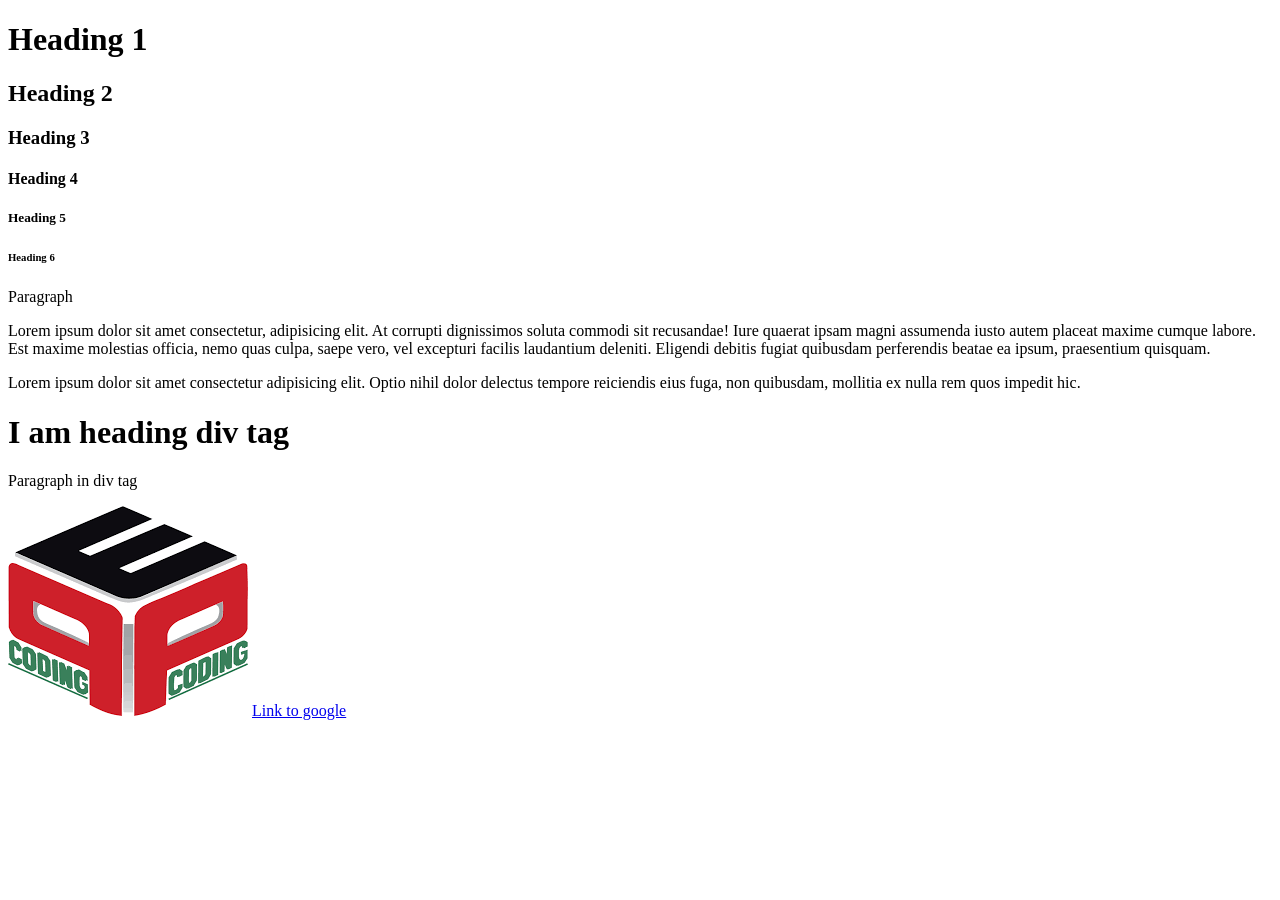
<file: Class 3(html,css Intro)/index.html>
<!DOCTYPE html>
<html lang="en">
  <head>
    <meta charset="UTF-8" />
    <meta http-equiv="X-UA-Compatible" content="IE=edge" />
    <meta name="viewport" content="width=device-width, initial-scale=1.0" />
    <title>Document</title>
  </head>
  <body>
    <h1>Heading 1</h1>
    <h2>Heading 2</h2>
    <h3>Heading 3</h3>
    <h4>Heading 4</h4>
    <h5>Heading 5</h5>
    <h6>Heading 6</h6>

    <p>Paragraph</p>
    <p>
      Lorem ipsum dolor sit amet consectetur, adipisicing elit. At corrupti
      dignissimos soluta commodi sit recusandae! Iure quaerat ipsam magni
      assumenda iusto autem placeat maxime cumque labore. Est maxime molestias
      officia, nemo quas culpa, saepe vero, vel excepturi facilis laudantium
      deleniti. Eligendi debitis fugiat quibusdam perferendis beatae ea ipsum,
      praesentium quisquam.
    </p>
    <p>
      Lorem ipsum dolor sit amet consectetur adipisicing elit. Optio nihil dolor
      delectus tempore reiciendis eius fuga, non quibusdam, mollitia ex nulla
      rem quos impedit hic.
    </p>

    <div>
      <h1>I am heading div tag</h1>
      <p>Paragraph in div tag</p>
    </div>
    <img src="./logo.png" alt="" />

    <a href="https://www.google.com" target="_blank">Link to google</a>
  </body>
</html>
</file>
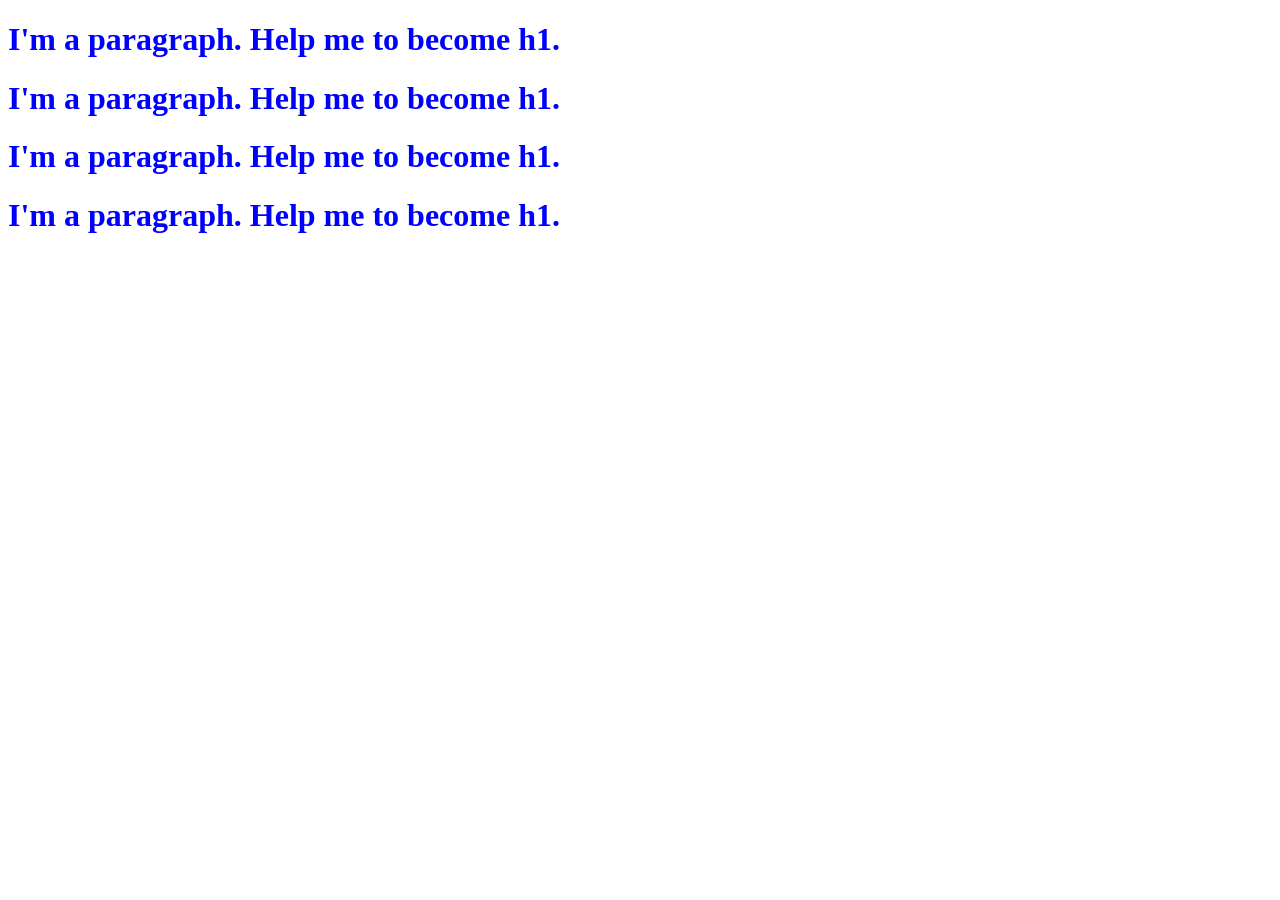
<file: css_selector_questions/q1.html>
<!DOCTYPE html>
<html lang="en">
  <head>
    <meta charset="UTF-8" />
    <meta name="viewport" content="width=device-width, initial-scale=1.0" />
    <title>Document</title>

    <style>
      /* css selector */
      /* element selector */
      h1 {
        color: blue;
      }
    </style>
  </head>

  <body>
    <!-- add css styles to all h1 tags making it blue   -->
    <h1>I'm a paragraph. Help me to become h1.</h1>
    <h1>I'm a paragraph. Help me to become h1.</h1>
    <h1>I'm a paragraph. Help me to become h1.</h1>
    <h1>I'm a paragraph. Help me to become h1.</h1>
  </body>
</html>
</file>
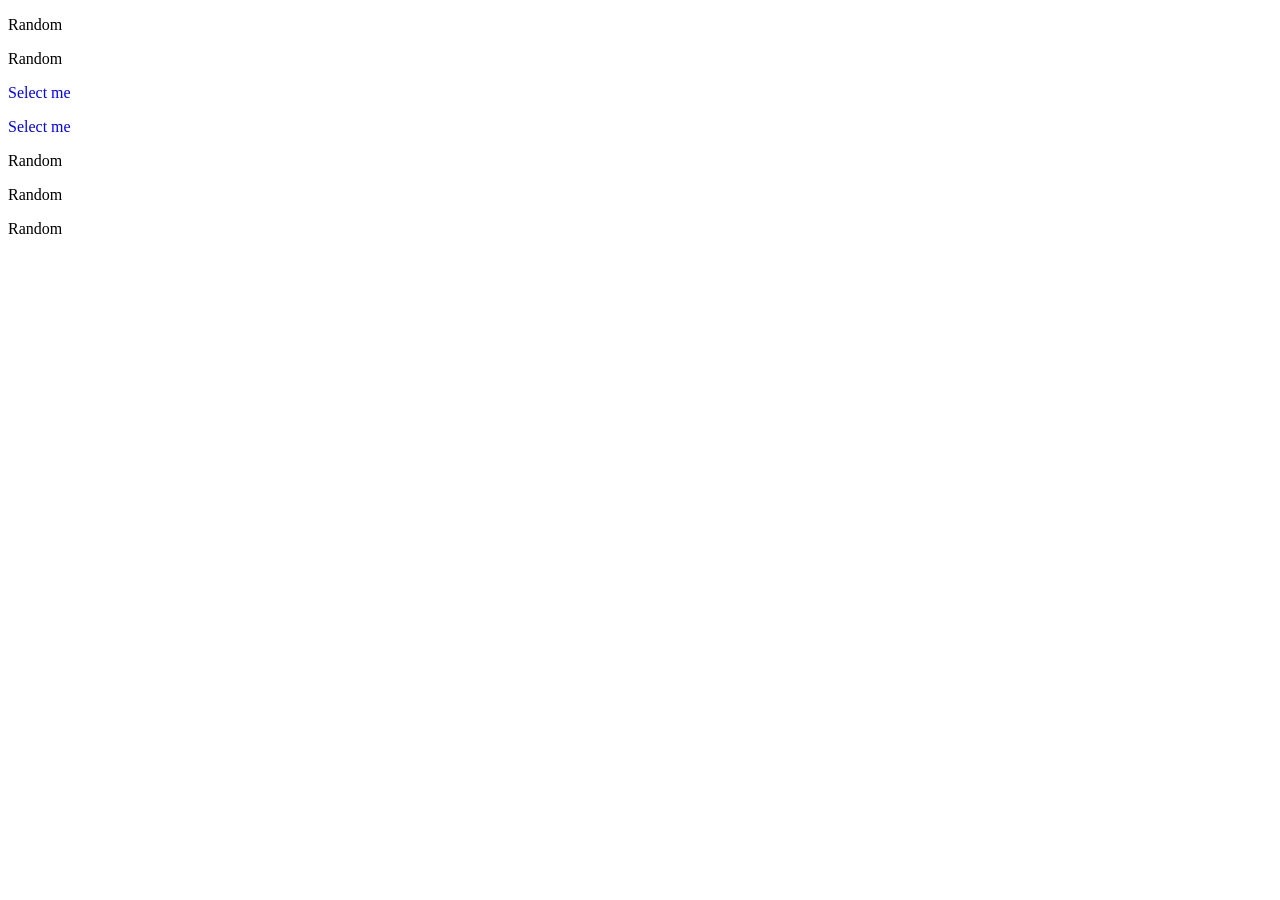
<file: css_selector_questions/q10.html>
<!DOCTYPE html>
<html lang="en">
  <head>
    <meta charset="UTF-8" />
    <meta name="viewport" content="width=device-width, initial-scale=1.0" />
    <title>Document</title>
    <style>
      #the-one > .c1.c2 {
        color: blue;
      }
    </style>
  </head>

  <body>
    <!-- Select the element with "Select me" and make it blue  -->
    <div class="some-class">
      <div id="the-one">
        <p>Random</p>
        <div>
          <p class="c1 c2">Random</p>
        </div>
        <p class="c1 c2">Select me</p>
        <div class="c1 c2">Select me</div>
      </div>
    </div>
    <div class="some-class">
      <p class="c1">Random</p>
      <p class="c2">Random</p>
      <p class="c1 c2">Random</p>
    </div>
  </body>
</html>
</file>
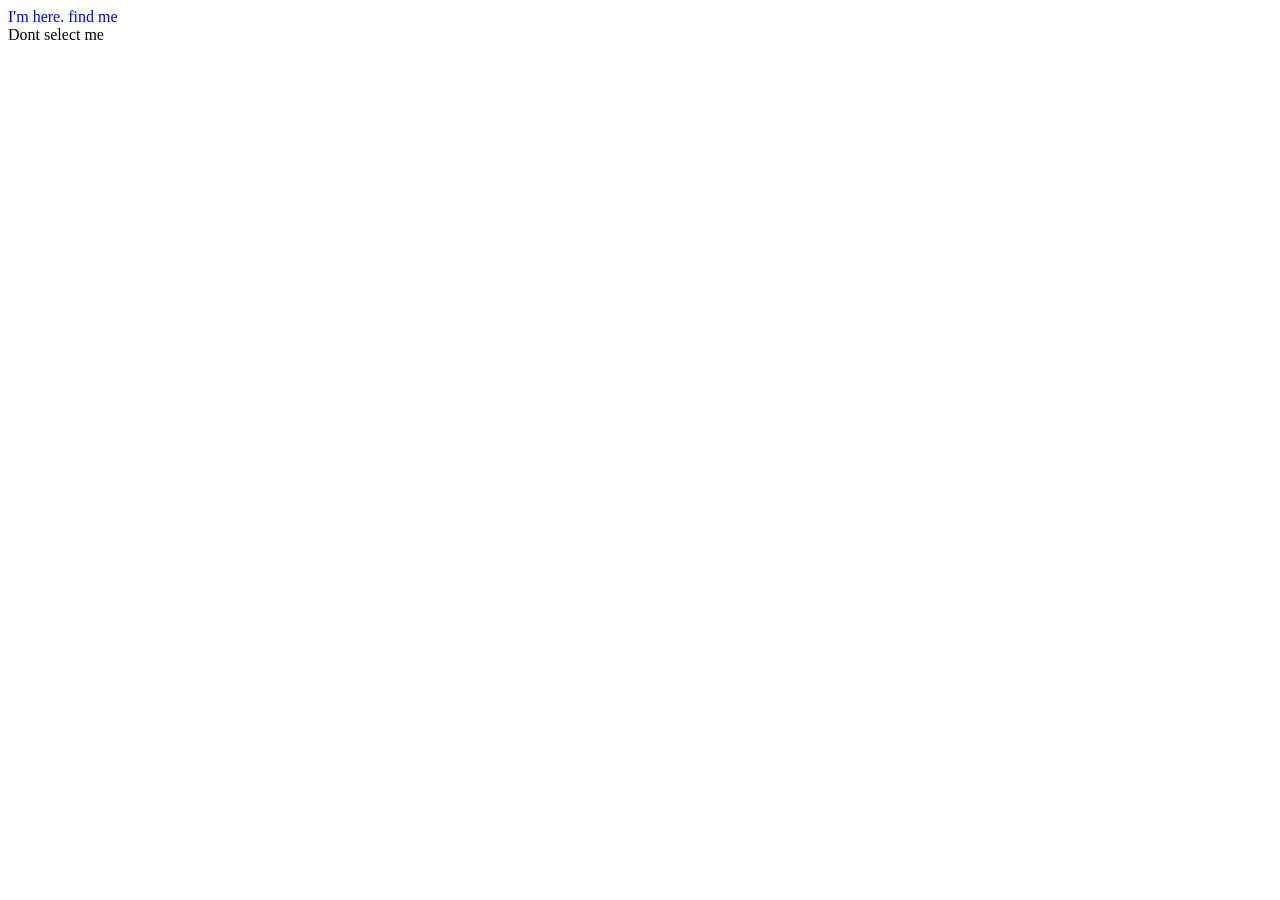
<file: css_selector_questions/q11.html>
<!DOCTYPE html>
<html lang="en">
  <head>
    <meta charset="UTF-8" />
    <meta name="viewport" content="width=device-width, initial-scale=1.0" />
    <title>Document</title>
    <style>
      /* classes desendent */
      .c1 .c2 {
        color: blue;
      }
    </style>
  </head>

  <body>
    <!-- Select "I'm here. find me" and make it blue  -->

    <div class="c1">
      <div>
        <div>
          <span>
            <div class="c2">I'm here. find me</div>
          </span>
        </div>
      </div>
    </div>

    <span>
      <div class="c2">Dont select me</div>
    </span>
  </body>
</html>
</file>
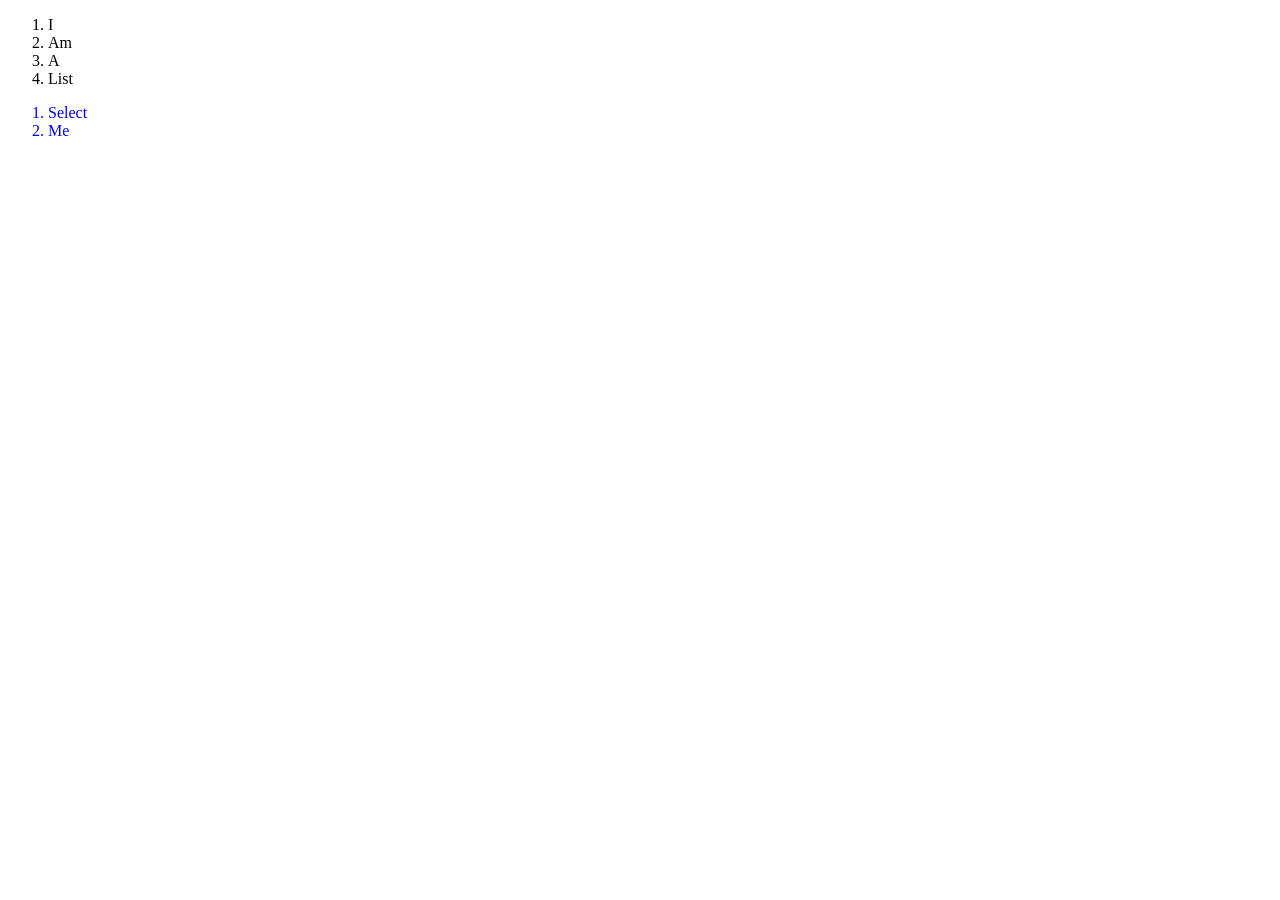
<file: css_selector_questions/q2.html>
<!DOCTYPE html>
<html lang="en">
  <head>
    <meta charset="UTF-8" />
    <meta name="viewport" content="width=device-width, initial-scale=1.0" />
    <title>Document</title>
    <style>
      /* descendent selector */
      div ol {
        color: blue;
      }
    </style>
  </head>

  <body>
    <!-- write css selector to select the select,me list items make them blue -->

    <ol>
      <li>I</li>
      <li>Am</li>
      <li>A</li>
      <li>List</li>
    </ol>

    <div>
      <ol>
        <li>Select</li>
        <li>Me</li>
      </ol>
    </div>
  </body>
</html>
</file>
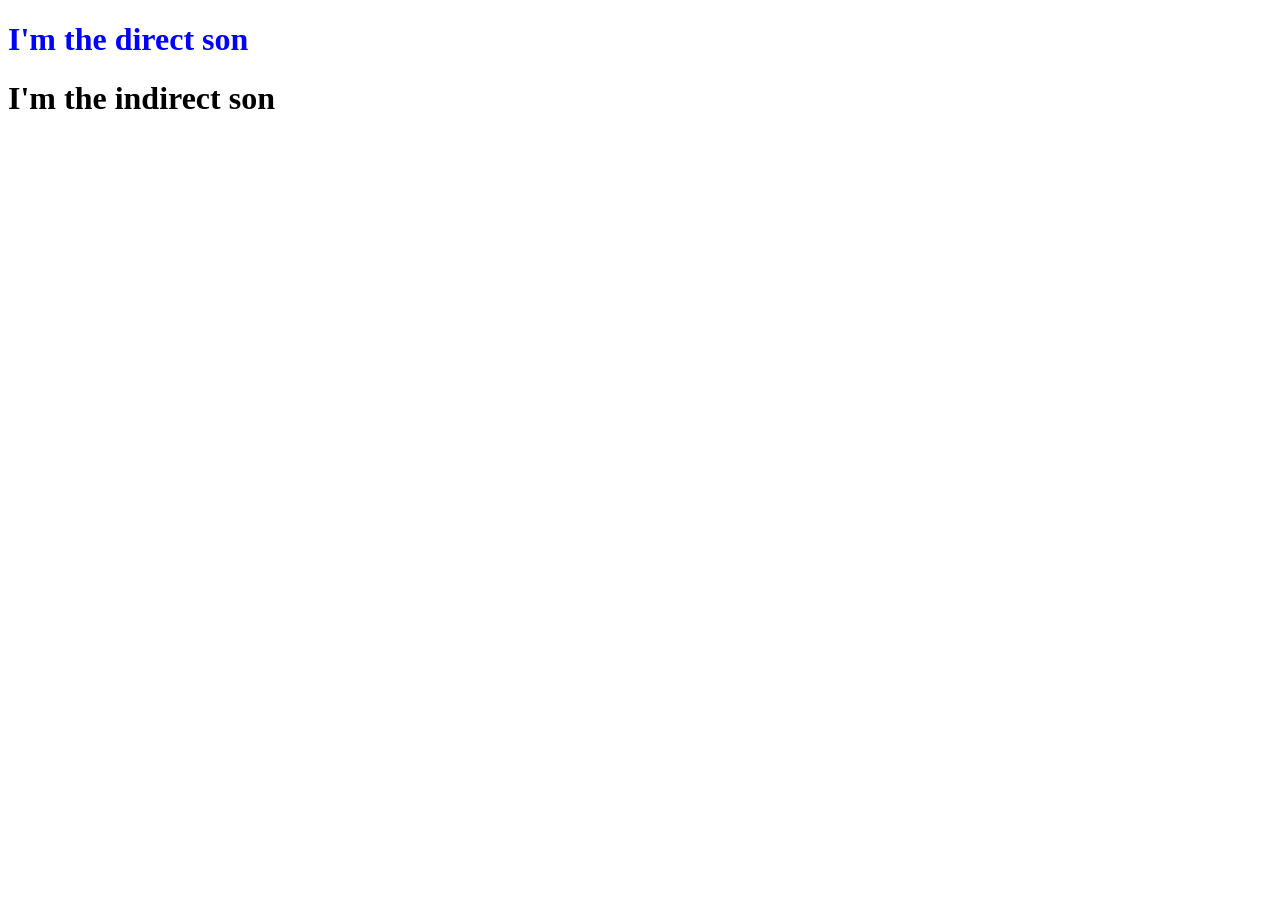
<file: css_selector_questions/q3.html>
<!DOCTYPE html>
<html lang="en">
  <head>
    <meta charset="UTF-8" />
    <meta name="viewport" content="width=device-width, initial-scale=1.0" />
    <title>Document</title>
    <style>
      /* children selector */
      div > h1 > span {
        color: blue;
      }
    </style>
  </head>

  <body>
    <!-- select "I'm the direct son" and make it blue -->

    <div>
      <h1>
        <span>I'm the direct son</span>
      </h1>
    </div>

    <div>
      <span>
        <h1>
          <span>I'm the indirect son</span>
        </h1>
      </span>
    </div>
  </body>
</html>
</file>
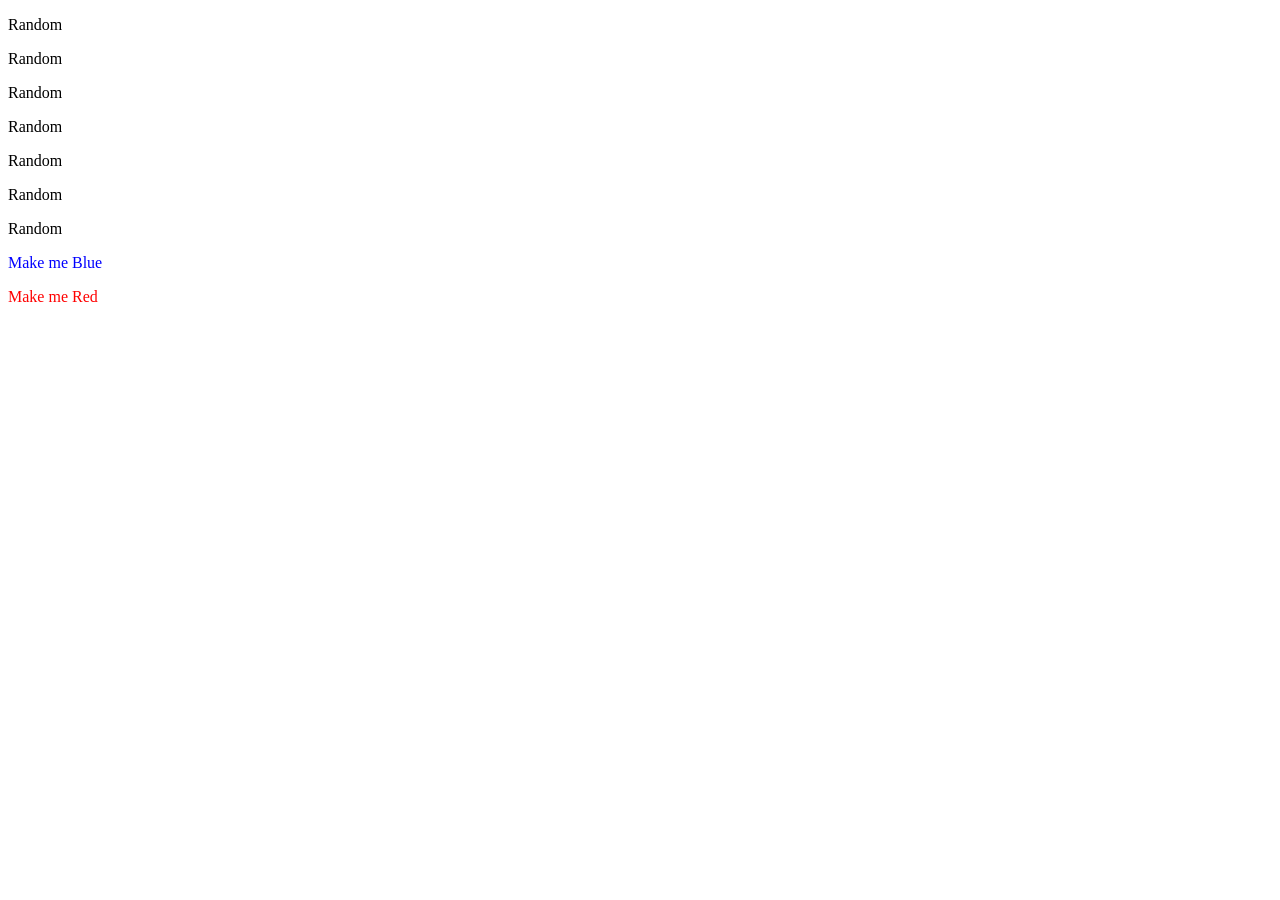
<file: css_selector_questions/q4.html>
<!DOCTYPE html>
<html lang="en">
  <head>
    <meta charset="UTF-8" />
    <meta name="viewport" content="width=device-width, initial-scale=1.0" />
    <title>Document</title>
    <style>
      /* class selector */
      .class1 {
        color: blue;
      }
      .class2 {
        color: red;
      }
    </style>
  </head>

  <body>
    <!-- Select the make me p tags and make class 1 blue and class 2 red  -->
    <p>Random</p>
    <p>Random</p>
    <p>Random</p>
    <p>Random</p>
    <p>Random</p>
    <p>Random</p>
    <p>Random</p>

    <p class="class1">Make me Blue</p>
    <p class="class2">Make me Red</p>
  </body>
</html>
</file>
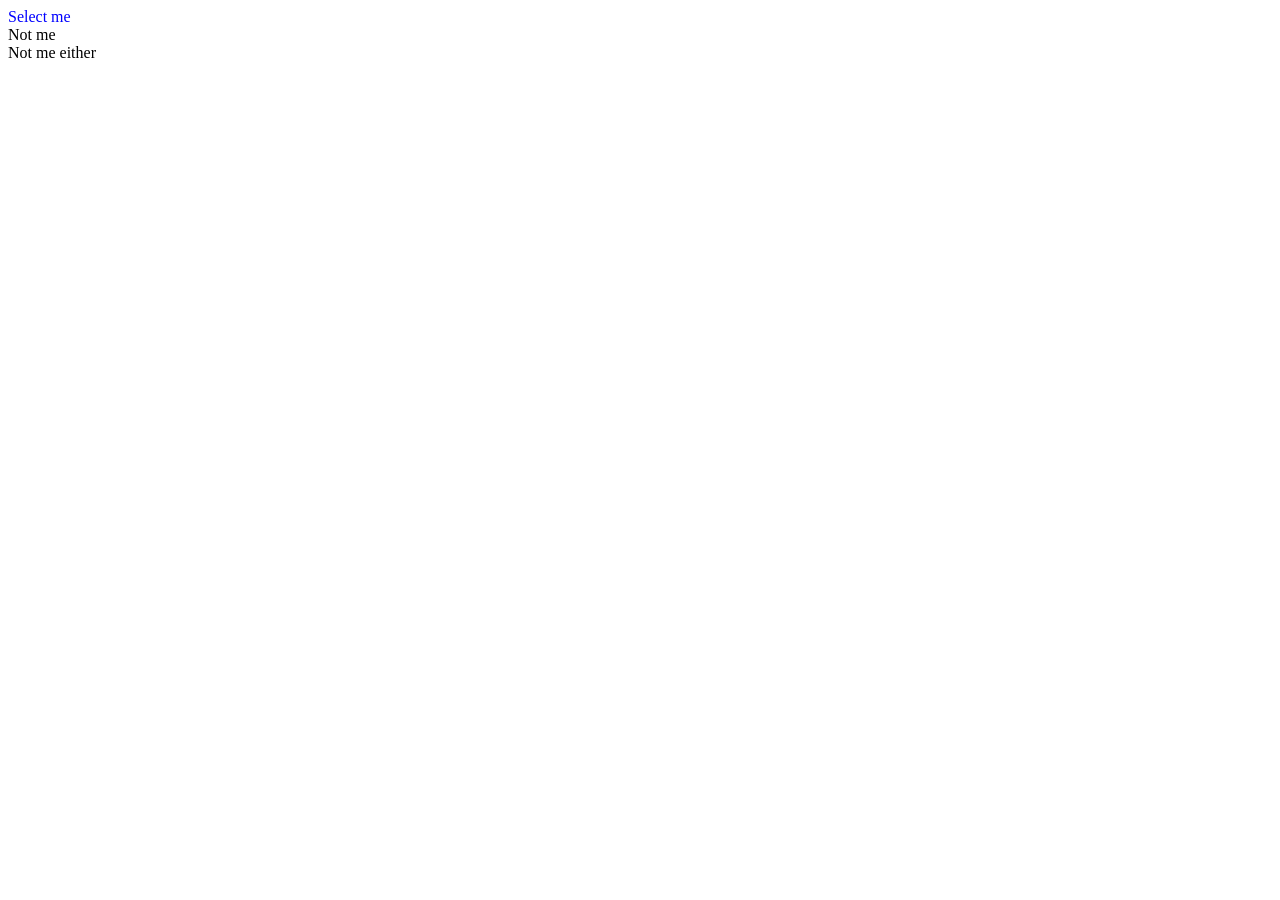
<file: css_selector_questions/q5.html>
<!DOCTYPE html>
<html lang="en">
  <head>
    <meta charset="UTF-8" />
    <meta name="viewport" content="width=device-width, initial-scale=1.0" />
    <title>Document</title>
    <style>
      /* multiple class on same elements*/
      .m1.m2 {
        color: blue;
      }
    </style>
  </head>

  <body>
    <!-- Select the element with multiple classes(m1 & m2) and make them blue -->
    <div class="m1 m2">Select me</div>

    <div class="m1">Not me</div>
    <div class="m2">Not me either</div>
  </body>
</html>
</file>
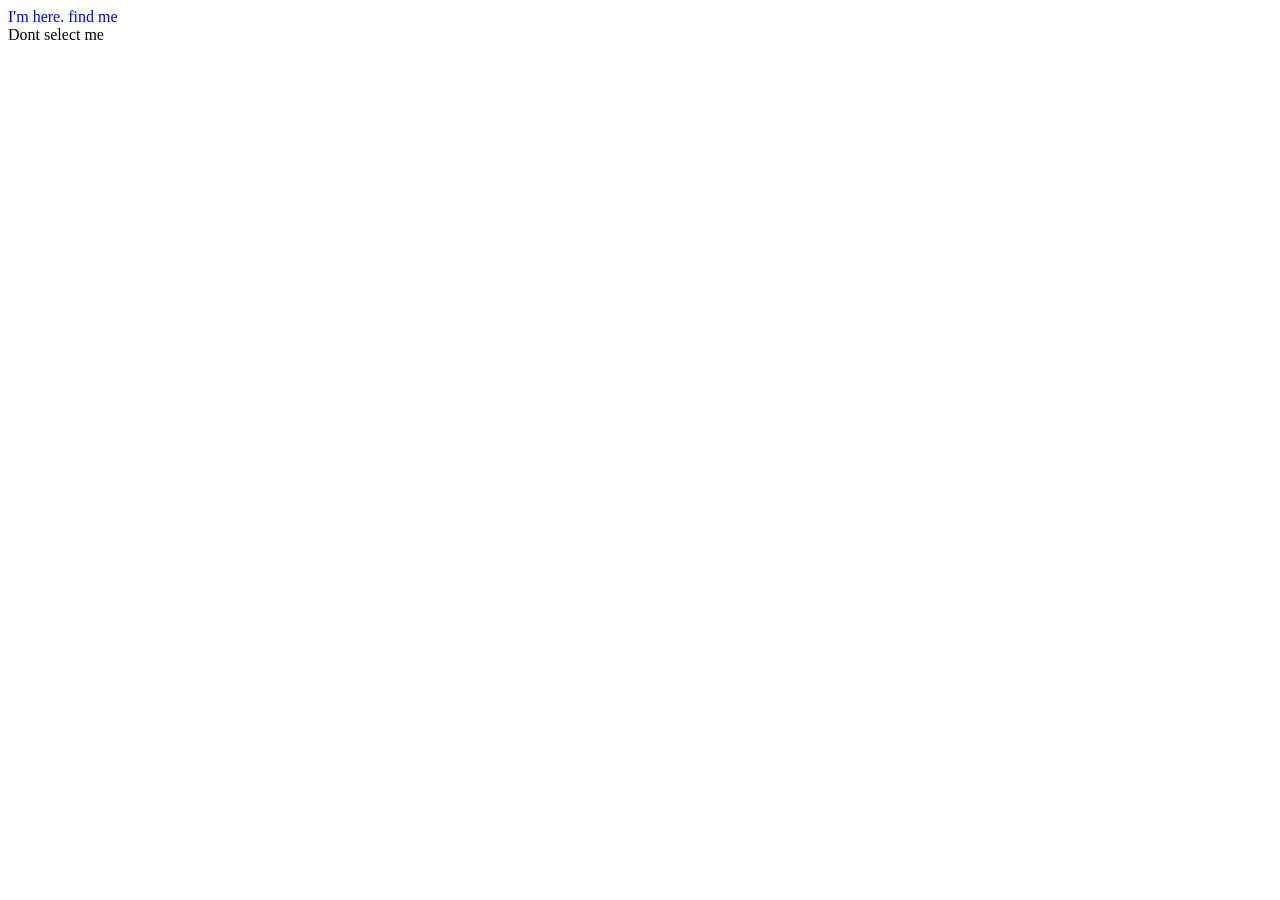
<file: css_selector_questions/q6.html>
<!DOCTYPE html>
<html lang="en">
  <head>
    <meta charset="UTF-8" />
    <meta name="viewport" content="width=device-width, initial-scale=1.0" />
    <title>Document</title>
    <style>
      /* classes desendent */
      .c2 {
        color: blue;
      }
    </style>
  </head>

  <body>
    <!-- Select "I'm here. find me" and make it blue  -->

    <div class="c1">
      <div>
        <div>
          <span>
            <div class="c2">I'm here. find me</div>
          </span>
        </div>
      </div>
    </div>
    <span>
      <div class="c1">Dont select me</div>
    </span>
  </body>
</html>
</file>
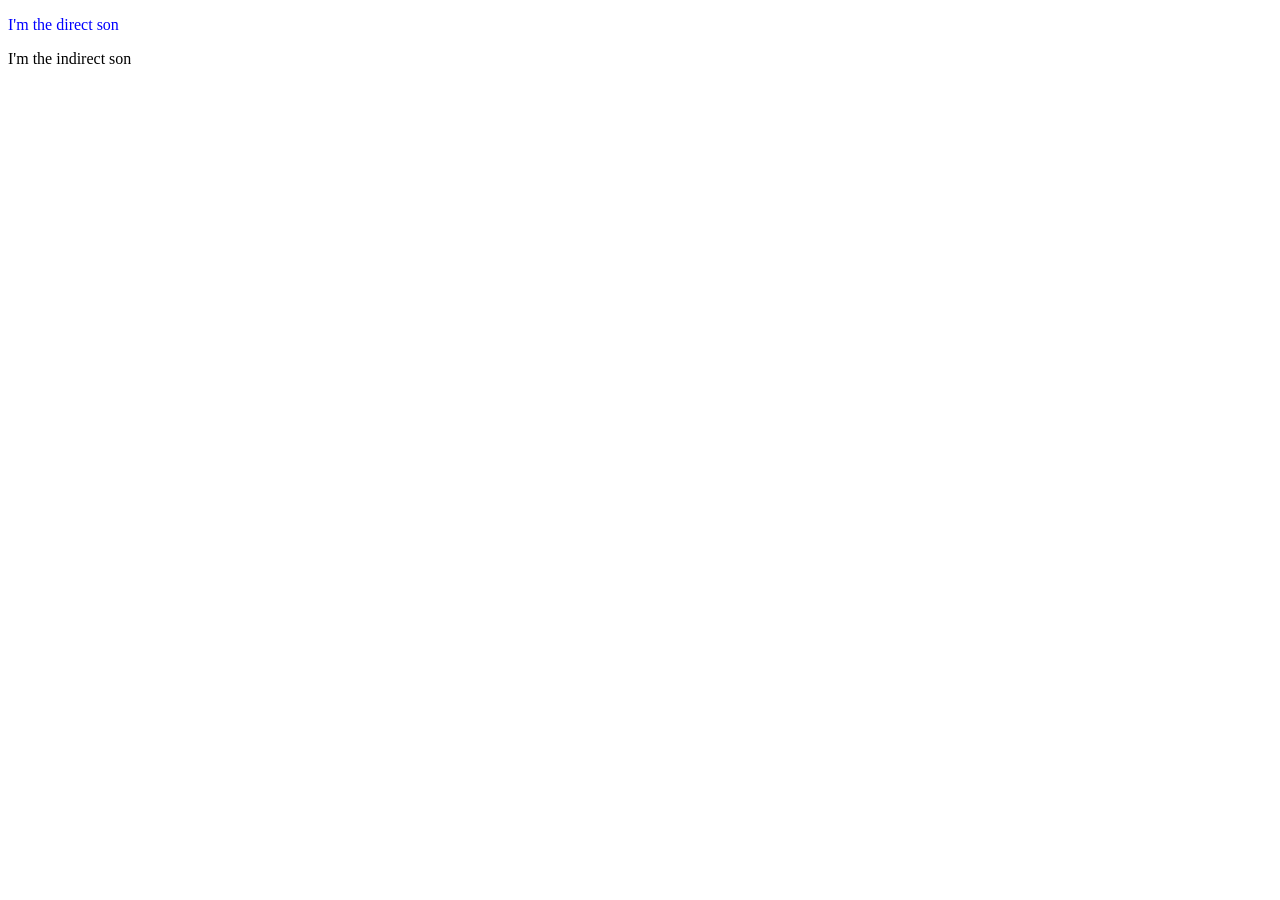
<file: css_selector_questions/q7.html>
<!DOCTYPE html>
<html lang="en">
  <head>
    <meta charset="UTF-8" />
    <meta name="viewport" content="width=device-width, initial-scale=1.0" />
    <title>Document</title>
  </head>
  <style>
    /* class with children combinator */
    .c1 > p {
      color: blue;
    }
  </style>

  <body>
    <!-- select "I'm the direct son" and make it blue  -->
    <div class="c1">
      <p>I'm the direct son</p>
    </div>

    <div class="c1">
      <span>
        <p>I'm the indirect son</p>
      </span>
    </div>
  </body>
</html>
</file>
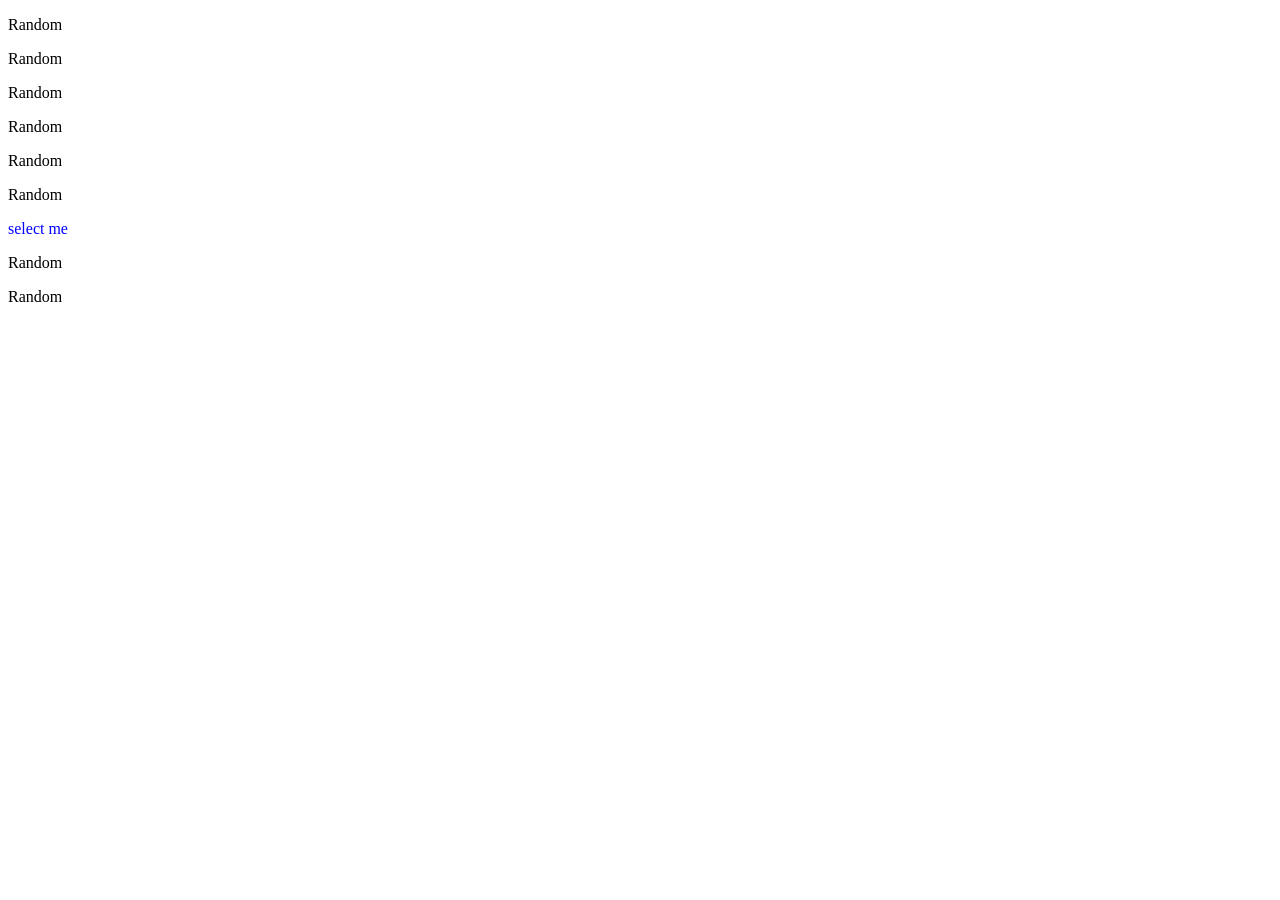
<file: css_selector_questions/q8.html>
<!DOCTYPE html>
<html lang="en">
  <head>
    <meta charset="UTF-8" />
    <meta name="viewport" content="width=device-width, initial-scale=1.0" />
    <title>Document</title>
    <!-- id selector -->
    <style>
      #the-one {
        color: blue;
      }
    </style>
  </head>

  <body>
    <!-- Select s2 with id=the-one and make it blue -->
    <p class="s1">Random</p>
    <p class="s1">Random</p>
    <p class="s1">Random</p>
    <p class="s1">Random</p>
    <p class="s2">Random</p>
    <p class="s2">Random</p>
    <p class="s2" id="the-one">select me</p>
    <p class="s2">Random</p>
    <p class="s2">Random</p>
  </body>
</html>
</file>
